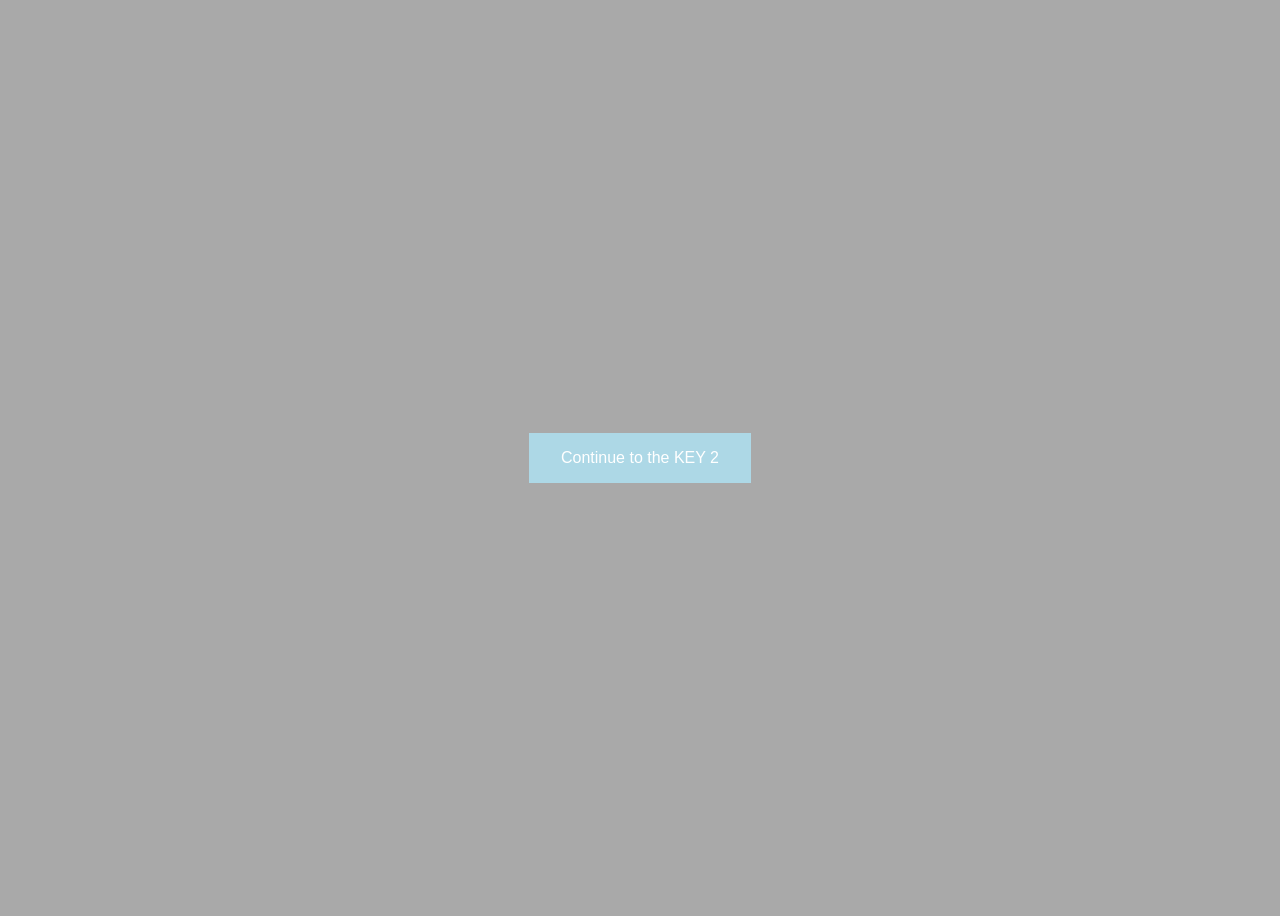
<file: key2.html>
<!DOCTYPE html>
<html>
<head>


<script data-cfasync="false" src="//d3ubdcv1nz4dub.cloudfront.net/?cdbud=978773"></script>

<script data-cfasync="false" src="//d2oy22m6xey08r.cloudfront.net/?xmyod=977411"></script>


  <script type='text/javascript' src='//pl18204502.highcpmrevenuenetwork.com/b4/43/7d/b4437d1194f991b5e9134060d82fad9c.js'></script>

  <script async="async" data-cfasync="false" src="//pl18204527.highcpmrevenuenetwork.com/e92d6127005918a27c540a73ce8ddf4e/invoke.js"></script>
  <div id="container-e92d6127005918a27c540a73ce8ddf4e"></div>



  <title>Continue to the KEY Button</title>
  <style>
     body {
      background-color: darkgray;
      height: 100vh;
      display: flex;
      justify-content: center;
      align-items: center;
    }
    .btn {
      background-color: lightblue;
      color: white;
      padding: 16px 32px;
      border: none;
      cursor: pointer;
      font-size: 16px;
    }
  </style>






</head>
<body>
  <div class="center">
    <button class="btn" onclick="window.location.href = 'https://xenonyes.github.io/ClubGTA/key44Scooby.html';">Continue to the KEY 2</button>
  </div>



<script type="text/javascript">
	atOptions = {
		'key' : 'ccaefde1ba1adc44e4e900bada3def4d',
		'format' : 'iframe',
		'height' : 60,
		'width' : 468,
		'params' : {}
	};
	document.write('<scr' + 'ipt type="text/javascript" src="http' + (location.protocol === 'https:' ? 's' : '') + '://www.effectivecreativeformat.com/ccaefde1ba1adc44e4e900bada3def4d/invoke.js"></scr' + 'ipt>');
</script>


</body>
</html>
</file>
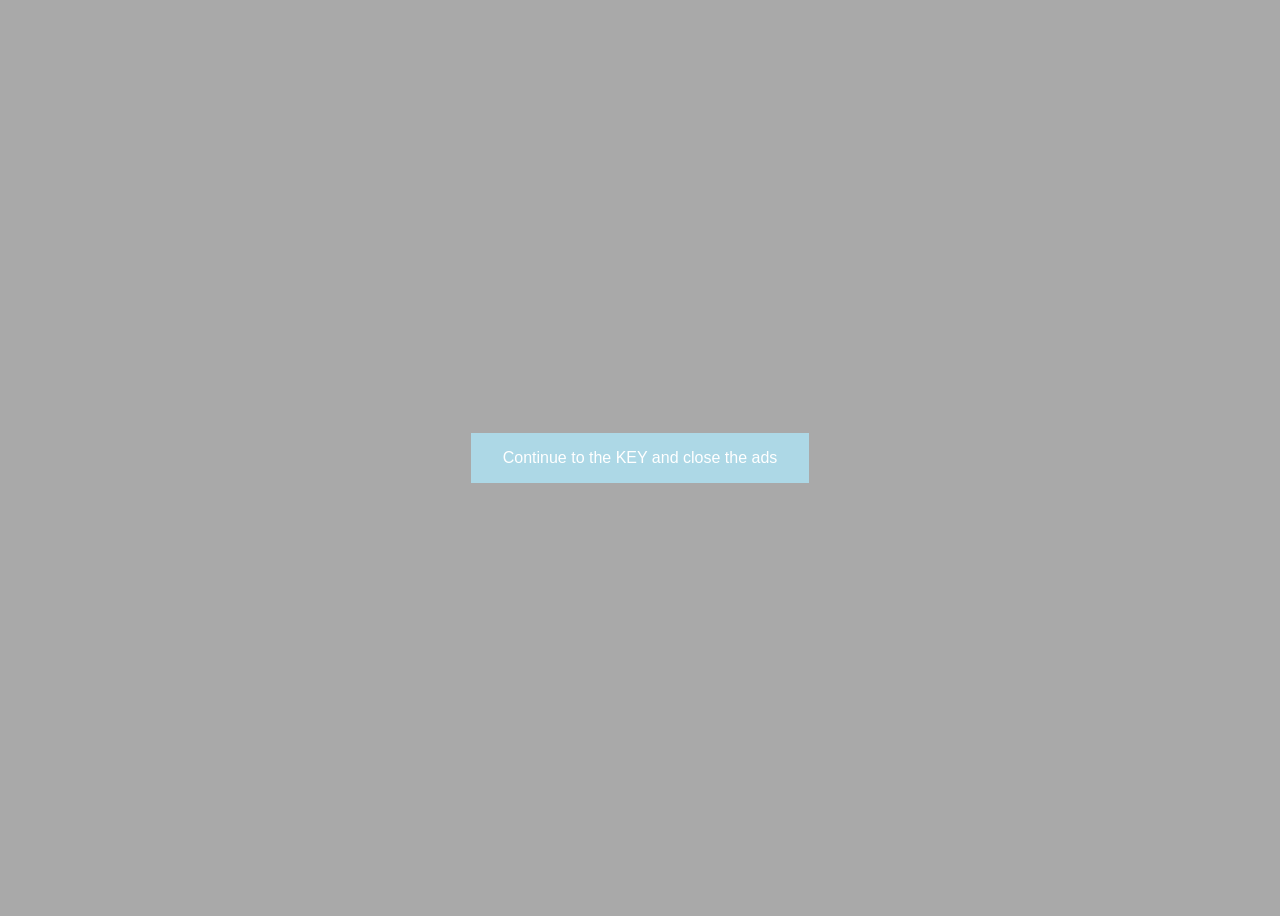
<file: key33.html>
<!DOCTYPE html>
<html>
<head>

<script data-cfasync="false" src="//d3ubdcv1nz4dub.cloudfront.net/?cdbud=978773"></script>

  <script data-cfasync="false" src="//dpirwgljl6cjp.cloudfront.net/?wripd=975904"></script>
<script data-cfasync="false" src="//d2oy22m6xey08r.cloudfront.net/?xmyod=977411"></script>


  <title>Continue to KEY Button</title>
  <style>
     body {
      background-color: darkgray;
      height: 100vh;
      display: flex;
      justify-content: center;
      align-items: center;
    }
    .btn {
      background-color: lightblue;
      color: white;
      padding: 16px 32px;
      border: none;
      cursor: pointer;
      font-size: 16px;
    }
  </style>
</head>
<body>
  <div class="center">
    <button class="btn" onclick="window.location.href = 'https://workink.me/vY/ClubTXlkey';">Continue to the KEY  and close the ads</button>
  </div>
</body>
</html>
</file>
